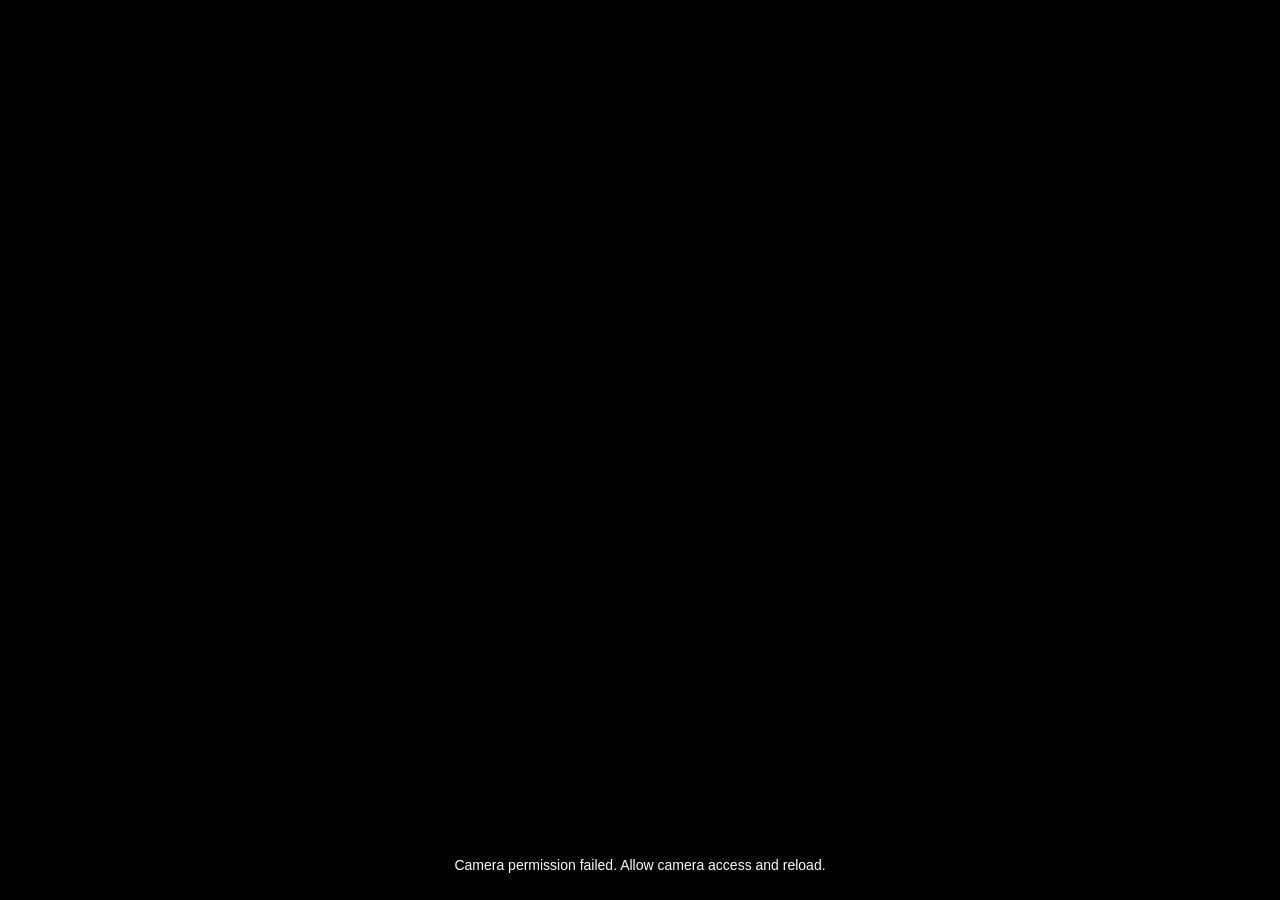
<file: templates/mobile.html>
<!DOCTYPE html>
<html lang="en">

<head>

    <meta charset="UTF-8">

    <meta
        name="viewport"
        content="width=device-width, initial-scale=1.0"
    >

    <title>Mobile Camera</title>

    <style>

        * {
            box-sizing: border-box;
        }

        html,
        body {

            margin: 0;

            width: 100%;

            height: 100%;

            background: black;

            overflow: hidden;

            font-family: Arial, sans-serif;

        }

        #camera {

            width: 100%;

            height: 100%;

            object-fit: cover;

            display: block;

        }

        #canvas {

            display: none;

        }

        #status {

            position: fixed;

            left: 12px;

            right: 12px;

            bottom: 15px;

            padding: 12px;

            border-radius: 12px;

            background:
                rgba(0, 0, 0, 0.65);

            color: white;

            text-align: center;

            font-size: 14px;

        }

    </style>

</head>


<body>

    <!-- PHONE CAMERA ONLY -->

    <video
        id="camera"
        autoplay
        playsinline
        muted
    ></video>


    <canvas id="canvas"></canvas>


    <div id="status">
        Starting camera...
    </div>


<script>

const video =
    document.getElementById(
        "camera"
    );

const canvas =
    document.getElementById(
        "canvas"
    );

const statusBox =
    document.getElementById(
        "status"
    );


let stream = null;

let sending = false;

let stopped = false;


const SEND_INTERVAL = 100;


function setStatus(text) {

    statusBox.textContent = text;

}


async function startCamera() {

    try {

        setStatus(
            "Requesting camera permission..."
        );


        stream =
            await navigator
                .mediaDevices
                .getUserMedia({

                    video: {

                        facingMode: {
                            ideal:
                                "environment"
                        },

                        width: {
                            ideal: 1280
                        },

                        height: {
                            ideal: 720
                        }

                    },

                    audio: false

                });


        video.srcObject =
            stream;


        await video.play();


        setStatus(
            "Camera connected. Sending video to laptop."
        );


        sendFrames();

        sendLocation();


    } catch (error) {

        console.error(
            error
        );

        setStatus(
            "Camera permission failed. Allow camera access and reload."
        );

    }

}


async function sendFrames() {

    if (stopped) {
        return;
    }


    if (

        video.readyState >= 2 &&

        video.videoWidth > 0 &&

        video.videoHeight > 0 &&

        !sending

    ) {

        sending = true;


        try {

            canvas.width =
                video.videoWidth;

            canvas.height =
                video.videoHeight;


            const context =
                canvas.getContext(
                    "2d"
                );


            context.drawImage(

                video,

                0,

                0,

                canvas.width,

                canvas.height

            );


            const blob =
                await new Promise(
                    resolve => {

                        canvas.toBlob(

                            resolve,

                            "image/jpeg",

                            0.72

                        );

                    }
                );


            if (blob) {

                await fetch(

                    "/api/frame",

                    {

                        method:
                            "POST",

                        headers: {

                            "Content-Type":
                                "image/jpeg"

                        },

                        body:
                            blob

                    }

                );

            }


        } catch (error) {

            console.error(
                error
            );

            setStatus(
                "Laptop connection problem..."
            );


        } finally {

            sending = false;

        }

    }


    setTimeout(
        sendFrames,
        SEND_INTERVAL
    );

}


function sendLocation() {

    if (
        !navigator.geolocation
    ) {
        return;
    }


    navigator.geolocation.getCurrentPosition(

        async position => {

            try {

                await fetch(

                    "/api/location",

                    {

                        method:
                            "POST",

                        headers: {

                            "Content-Type":
                                "application/json"

                        },

                        body:
                            JSON.stringify({

                                latitude:
                                    position.coords.latitude,

                                longitude:
                                    position.coords.longitude,

                                accuracy:
                                    position.coords.accuracy

                            })

                    }

                );

            } catch (error) {

                console.log(
                    "Location unavailable"
                );

            }

        },

        () => {},

        {

            enableHighAccuracy:
                false,

            timeout:
                5000,

            maximumAge:
                30000

        }

    );

}


window.addEventListener(

    "beforeunload",

    () => {

        stopped = true;


        if (stream) {

            stream
                .getTracks()
                .forEach(
                    track =>
                        track.stop()
                );

        }

    }

);


startCamera();

</script>

</body>

</html>
</file>
